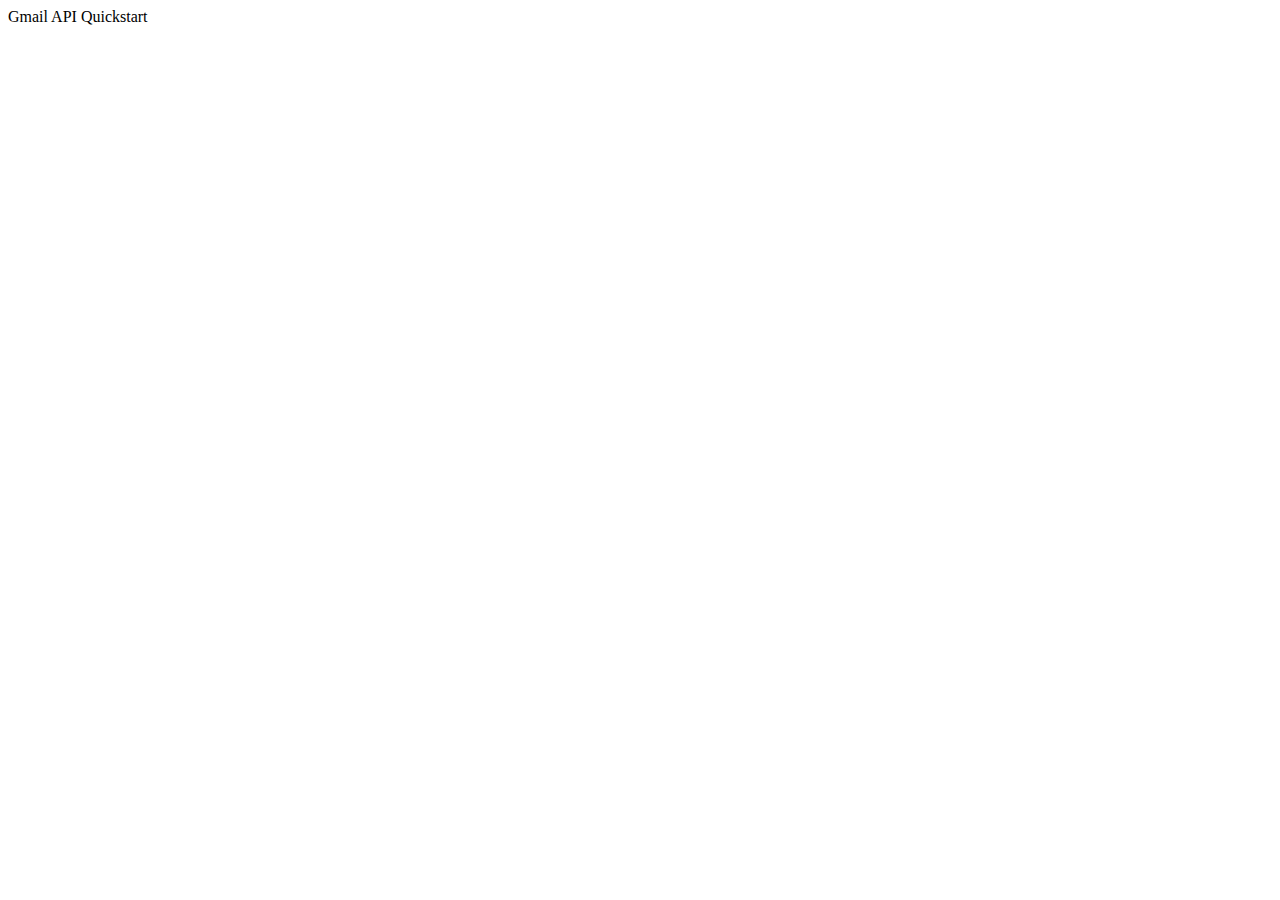
<file: gmailapi.html>
<html>
  <head>
    <title>Gmail API Quickstart</title>
    <meta charset='utf-8' />
  </head>
  <body>
    <p>Gmail API Quickstart</p>

    <!--Add buttons to initiate auth sequence and sign out-->
    <button id="authorize-button" style="display: none;">Authorize</button>
    <button id="signout-button" style="display: none;">Sign Out</button>

    <pre id="content"></pre>

    <script type="text/javascript">
      // Client ID and API key from the Developer Console
      var CLIENT_ID = '960287877857-e0viv2vtqbcb0ekoksopdnvsnlvvjsr8.apps.googleusercontent.com';

      // Array of API discovery doc URLs for APIs used by the quickstart
      var DISCOVERY_DOCS = ["https://www.googleapis.com/discovery/v1/apis/gmail/v1/rest"];

      // Authorization scopes required by the API; multiple scopes can be
      // included, separated by spaces.
      var SCOPES = 'https://www.googleapis.com/auth/gmail.readonly';

      var authorizeButton = document.getElementById('authorize-button');
      var signoutButton = document.getElementById('signout-button');

      /**
       *  On load, called to load the auth2 library and API client library.
       */
      function handleClientLoad() {
        gapi.load('client:auth2', initClient);
      }

      /**
       *  Initializes the API client library and sets up sign-in state
       *  listeners.
       */
      function initClient() {
        gapi.client.init({
          discoveryDocs: DISCOVERY_DOCS,
          clientId: CLIENT_ID,
          scope: SCOPES
        }).then(function () {
          // Listen for sign-in state changes.
          gapi.auth2.getAuthInstance().isSignedIn.listen(updateSigninStatus);

          // Handle the initial sign-in state.
          updateSigninStatus(gapi.auth2.getAuthInstance().isSignedIn.get());
          authorizeButton.onclick = handleAuthClick;
          signoutButton.onclick = handleSignoutClick;
        });
      }

      /**
       *  Called when the signed in status changes, to update the UI
       *  appropriately. After a sign-in, the API is called.
       */
      function updateSigninStatus(isSignedIn) {
        if (isSignedIn) {
          authorizeButton.style.display = 'none';
          signoutButton.style.display = 'block';
          listLabels();
        } else {
          authorizeButton.style.display = 'block';
          signoutButton.style.display = 'none';
        }
      }

      /**
       *  Sign in the user upon button click.
       */
      function handleAuthClick(event) {
        gapi.auth2.getAuthInstance().signIn();
      }

      /**
       *  Sign out the user upon button click.
       */
      function handleSignoutClick(event) {
        gapi.auth2.getAuthInstance().signOut();
      }

      /**
       * Append a pre element to the body containing the given message
       * as its text node. Used to display the results of the API call.
       *
       * @param {string} message Text to be placed in pre element.
       */
      function appendPre(message) {
        var pre = document.getElementById('content');
        var textContent = document.createTextNode(message + '\n');
        pre.appendChild(textContent);
      }

      /**
       * Print all Labels in the authorized user's inbox. If no labels
       * are found an appropriate message is printed.
       */
      function listLabels() {
        gapi.client.gmail.users.labels.list({
          'userId': 'me'
        }).then(function(response) {
          var labels = response.result.labels;
          appendPre('Labels:');

          if (labels && labels.length > 0) {
            for (i = 0; i < labels.length; i++) {
              var label = labels[i];
              appendPre(label.name)
            }
          } else {
            appendPre('No Labels found.');
          }
        });
      }

    </script>

    <script async defer src="https://apis.google.com/js/api.js"
      onload="this.onload=function(){};handleClientLoad()"
      onreadystatechange="if (this.readyState === 'complete') this.onload()">
    </script>
  </body>
</html>
</file>
